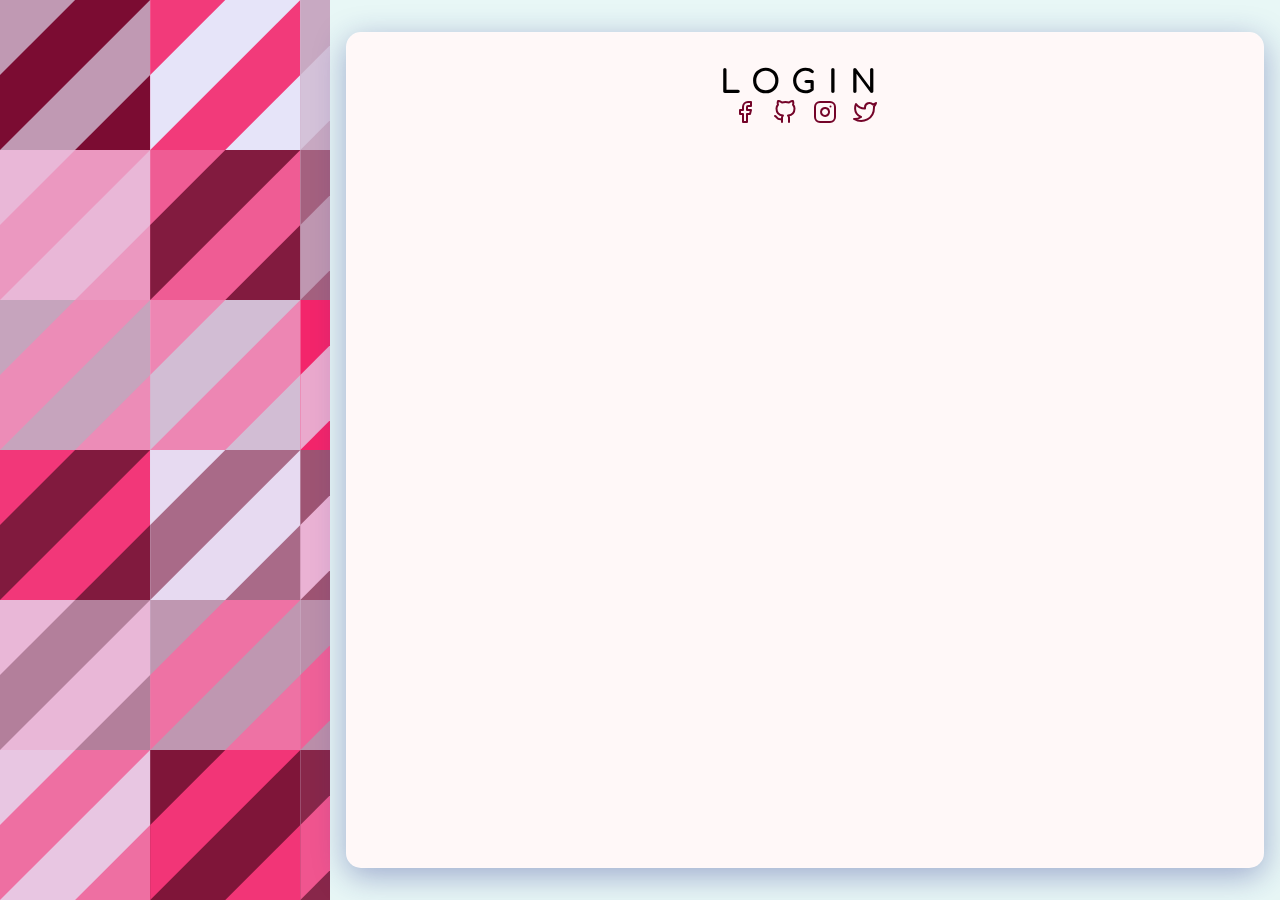
<file: pages/login.html>
<!DOCTYPE html>
<html lang="en">
  <head>
    <meta charset="UTF-8">
    <meta http-equiv="X-UA-Compatible" content="IE=edge">
    <meta name="viewport" content="width=device-width, initial-scale=1.0">
    <link rel="stylesheet" href="../src/styles/login.css">
    <title>WaleHair | Login</title>
  </head>

  <body>

    <main class="main-container" id="main-container">
      <div class="wallpaper-container"></div>

      <div class="login-container">
        <div class="login-inner-container">

          <span class="login-title login-title-lg"> LOGIN </span>
          <div class="login-icon-options">
            <div class="icon-item"> <a target="_blank" href="https://pt-br.facebook.com/"> <svg xmlns="http://www.w3.org/2000/svg" width="24" height="24" viewBox="0 0 24 24" fill="none" stroke="#740429" stroke-width="2" stroke-linecap="round" stroke-linejoin="round" class="feather feather-facebook"><path d="M18 2h-3a5 5 0 0 0-5 5v3H7v4h3v8h4v-8h3l1-4h-4V7a1 1 0 0 1 1-1h3z"></path></svg> </a> </div>
            <div class="icon-item"> <a target="_blank" href="https://github.com/WaleQI/WaleHair"> <svg xmlns="http://www.w3.org/2000/svg" width="24" height="24" viewBox="0 0 24 24" fill="none" stroke="#740429" stroke-width="2" stroke-linecap="round" stroke-linejoin="round" class="feather feather-github"><path d="M9 19c-5 1.5-5-2.5-7-3m14 6v-3.87a3.37 3.37 0 0 0-.94-2.61c3.14-.35 6.44-1.54 6.44-7A5.44 5.44 0 0 0 20 4.77 5.07 5.07 0 0 0 19.91 1S18.73.65 16 2.48a13.38 13.38 0 0 0-7 0C6.27.65 5.09 1 5.09 1A5.07 5.07 0 0 0 5 4.77a5.44 5.44 0 0 0-1.5 3.78c0 5.42 3.3 6.61 6.44 7A3.37 3.37 0 0 0 9 18.13V22"></path></svg> </a> </div>
            <div class="icon-item"> <a target="_blank" href="https://www.instagram.com/"> <svg xmlns="http://www.w3.org/2000/svg" width="24" height="24" viewBox="0 0 24 24" fill="none" stroke="#740429" stroke-width="2" stroke-linecap="round" stroke-linejoin="round" class="feather feather-instagram"><rect x="2" y="2" width="20" height="20" rx="5" ry="5"></rect><path d="M16 11.37A4 4 0 1 1 12.63 8 4 4 0 0 1 16 11.37z"></path><line x1="17.5" y1="6.5" x2="17.51" y2="6.5"></line></svg> </a> </div>
            <div class="icon-item"> <a target="_blank" href="https://twitter.com/"> <svg xmlns="http://www.w3.org/2000/svg" width="24" height="24" viewBox="0 0 24 24" fill="none" stroke="#740429" stroke-width="2" stroke-linecap="round" stroke-linejoin="round" class="feather feather-twitter"><path d="M23 3a10.9 10.9 0 0 1-3.14 1.53 4.48 4.48 0 0 0-7.86 3v1A10.66 10.66 0 0 1 3 4s-4 9 5 13a11.64 11.64 0 0 1-7 2c9 5 20 0 20-11.5a4.5 4.5 0 0 0-.08-.83A7.72 7.72 0 0 0 23 3z"></path></svg> </a> </div>
          </div>

        </div>
      </div>
    </main>

  </body>
</html>
</file>
<file: src/styles/login.css>
/* #region IMPORTS */
@import url('https://fonts.googleapis.com/css2?family=Comfortaa:wght@300;400;500;700&display=swap');
/* #endregion IMPORTS */


/* #region ROOT */
:root {
  --light-background-color: #e8f7f6;
  --light-login-container-background: rgb(255, 248, 248);

  --light-text-color: #0d0d0e;

  --dark-background-color: #1b1b1d;
  --dark-text-color: #f2f2fd;

  --light-accent-color: #740429;
  --dark-accent-color: #f41a63;
}

::-webkit-scrollbar {
  width: 5px;
}
::-webkit-scrollbar-track {
  background: #e6e6fa;
}
::-webkit-scrollbar-thumb {
  background: #8158ce;
  border-radius: 8px;
}
::-webkit-scrollbar-thumb:hover {
  background: #2c0474;
}
/* #endregion ROOT */


/* #region ESTILOS GERAIS */
* {
  padding: 0;
  margin: 0;
  box-sizing: border-box;
}

html {
  font-size: 16px;
}
body {
  font-family: 'Comfortaa', cursive;
  background-color: var(--light-background-color);

  height: 100vh;
}

a {
  text-decoration: none;
  color: #000;
}
/* #endregion ESTILOS GERAIS */


/* #region UTILS */
.login-title-lg {
  font-size: 2rem;
  font-weight: bold;
  letter-spacing: 12px;
}
/* #endregion UTILS */


/* #region CONTEÚDO */

main {
  height: 100%;
  width: 100%;

  display: flex;
  flex-direction: row;
}

.wallpaper-container {
  width: 0;
  height: 100%;
}
.login-container {
  width: 100%;
  background-color: var(--light-background-color);
  padding: 2rem 1rem;
}

.login-inner-container {
  width: 100%;
  height: 100%;

  padding: 2rem;

  display: flex;
  flex-direction: column;
  align-items: center;

  background: var(--light-login-container-background);
  box-shadow: 0 8px 32px 0 rgba( 31, 38, 135, 0.37 );
  backdrop-filter: blur( 20px );
  -webkit-backdrop-filter: blur( 20px );
  border-radius: 15px;
  border: 1px solid rgba( 255, 255, 255, 0.18 );
}

.login-icon-options {
  display: flex;
  flex-direction: row;
  align-items: center;
  justify-content: space-evenly;
}
.login-icon-options > .icon-item {
  margin: 0 .5rem;
}
/* #endregion CONTEÚDO */



/* #region MEDIA QUERIES */
@media screen and (min-width: 531px) {
  main#main-container.main-container > div.wallpaper-container {
    width: 35%;
    height: 100%;
  
    background-color: var(--light-background-color);
  }
  
  main#main-container.main-container > div.wallpaper-container {
    background-image: url('../assets/login-pattern.svg');
    background-size: cover;
    background-repeat: no-repeat;
  }

  .login-container {
    background-color: var(--light-background-color);
    padding: 2rem 1rem;
  }
}


@media screen and (min-width: 1439px) {
  
}

/* #endregion MEDIA QUERIES */
</file>
